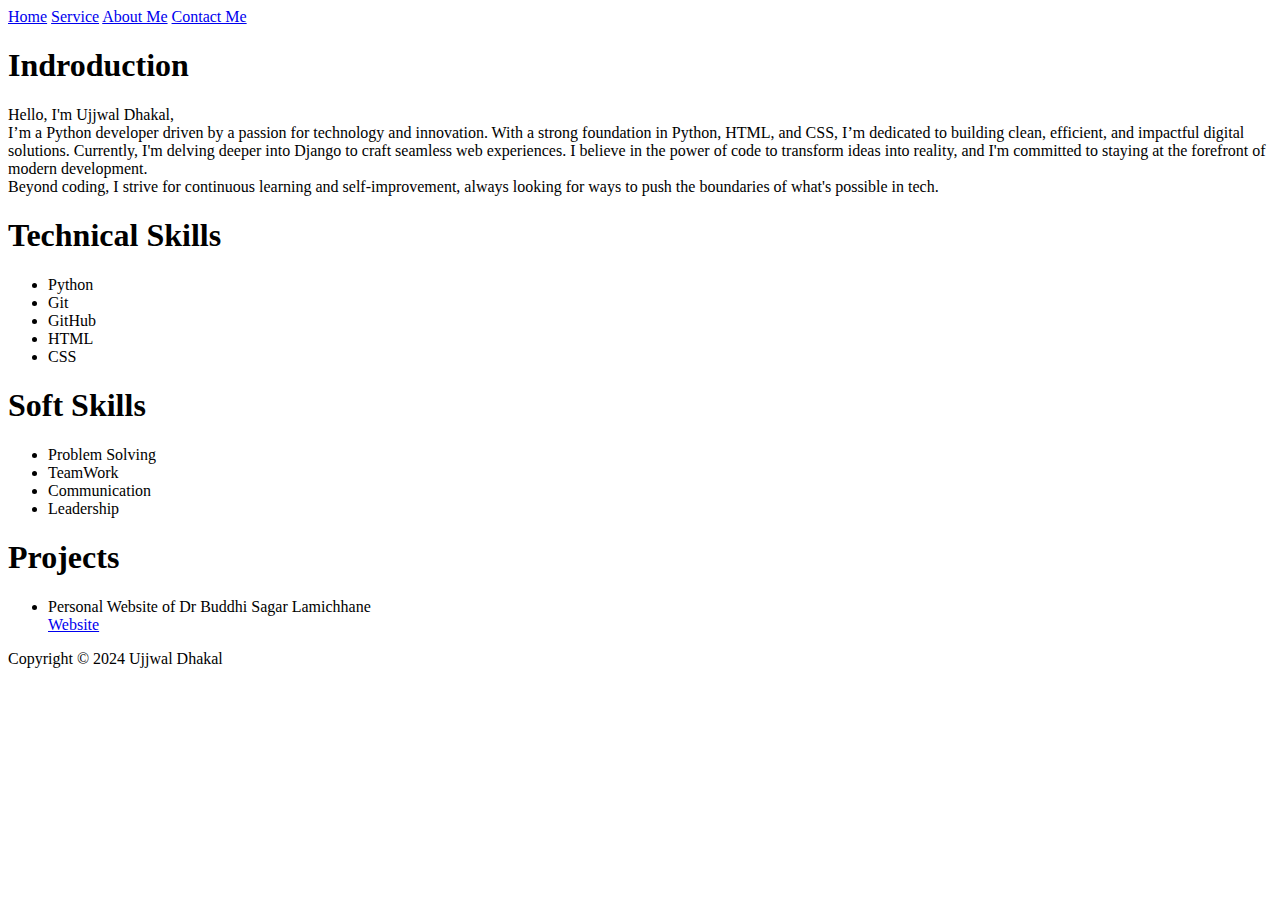
<file: index.html>
<html> 
    <head>
    <title> Ujjwal Dhakal</title>
    <link rel="stylesheet" href="style.css"> 
    </head>
    <body>

        <header>
            <a href="Home.html">Home</a>
            <a href="Service,html">Service</a>
            <a href="About.html">About Me</a>
            <a href="Contact.html">Contact Me </a>
        </header>
        <h1>Indroduction</h1>
        <p>Hello, I'm Ujjwal Dhakal,<br>
            I’m a Python developer driven by a passion for technology and innovation. With a strong foundation in Python, HTML, and CSS, I’m dedicated to building clean, efficient, and impactful digital solutions. Currently, I'm delving deeper into Django to craft seamless web experiences. I believe in the power of code to transform ideas into reality, and I'm committed to staying at the forefront of modern development.
            <br> Beyond coding, I strive for continuous learning and self-improvement, always looking for ways to push the boundaries of what's possible in tech.
            </p>
 

        <h1>Technical Skills</h1>
            <ul>
            <li>Python</li>
            <li>Git</li>
            <li>GitHub</li>
            <li>HTML</li>
            <li>CSS</li>
            </ul>

        <h1>Soft Skills</h1>
        <ul>
        <li>Problem Solving</li>
        <li>TeamWork</li>
        <li>Communication</li>
        <li>Leadership</li>
        </ul>

        <h1>Projects</h1>
        <ul>
        <li>Personal Website of Dr Buddhi Sagar Lamichhane</li>
        <a href="https://drbuddhisagarlamichhane.com.np/"> Website</a>
        </ul>

        <footer> Copyright © 2024 Ujjwal Dhakal </footer>
    </body>

</html>
</file>
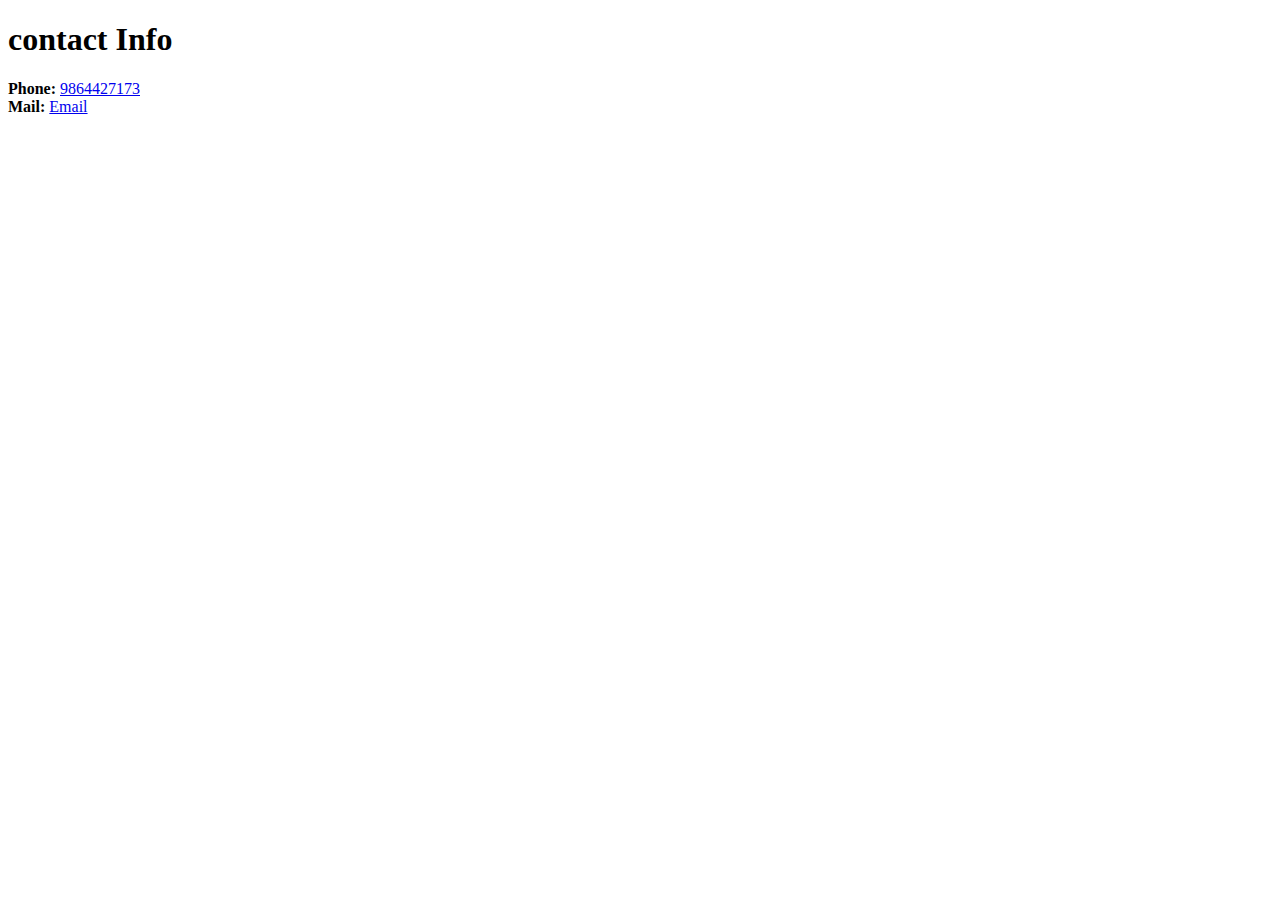
<file: contact.html>
<!DOCTYPE html>
<html lang="en">
<head>
    <meta charset="UTF-8">
    <meta name="viewport" content="width=device-width, initial-scale=1.0">
    <title>Ujjwal Dhakal</title>
</head>
<body>
    <h1>contact Info</h1>
    <b>Phone:</b> <a href="tel:+9779864427173">9864427173</a> <br>
    <b>Mail:</b> <a href="mailto:ujjwaldhakal102@gmail.com">Email</a> <br>
</body>
</html>
</file>
<file: style.css>
/* h1{
    background-color: blueviolet;
    color: white;
    padding: 10px;
    border-radius: 10px;
} */
</file>
